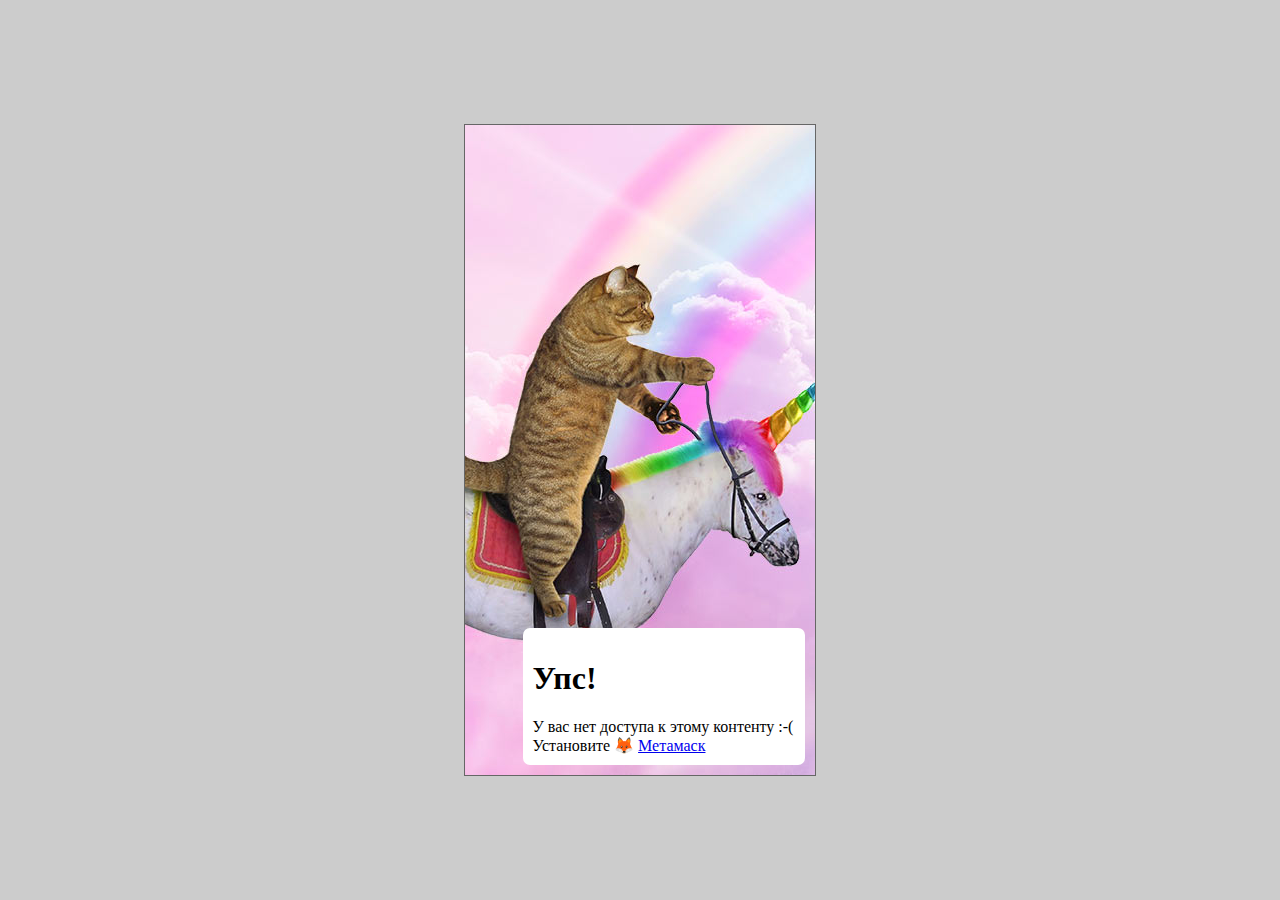
<file: index.html>
<!DOCTYPE html>
<html lang="ru">
<head>
    <meta charset="UTF-8">
    <meta http-equiv="X-UA-Compatible" content="IE=edge">
    <meta name="viewport" content="width=device-width, initial-scale=1.0">
    <link rel="stylesheet" href="./assets/css/styles.css">
    <script src="https://ajax.googleapis.com/ajax/libs/jquery/3.3.1/jquery.min.js"></script>
    <!-- <script src="https://cdn.jsdelivr.net/gh/ethereum/web3.js@1.0.0-beta.34/dist/web3.min.js"> -->
    <script type="text/javascript">
    window.addEventListener('load', function() {
            // Check if Web3 has been injected by the browser:
            if (typeof web3 !== 'undefined') {
                document.getElementById('text-503-ok').style.display = "block";
            } else {
                document.getElementById('text-503-mm').style.display = "block";
            }
    });
    </script>    
    <title>503</title>
</head>
<body>
    <div class="main-wrapper">
        <div class="app-window">
            <div class="page-503">
                <div class="page-503-text" id="text-503-mm">
                    <h1>Упс!</h1>
                    У вас нет доступа к этому контенту :-(<br>
                    Установите 🦊 <a href="https://metamask.io/download.html">Метамаск</a>
                </div>
                <div class="page-503-text" id="text-503-ok">
                    <h1>🦊 Подключите кошелёк</h1>
                    Нам нужно убедиться, что у вас есть токен доступа <br>
                    <button class="enableEthereumButton">Подключиться</button><br>
                </div>
                <div class="page-503-text" id="text-503-tok">
                    <h1>Нет токена :-(</h1>
                    У вас нет доступа к этому контенту<br>
                    Сначала <a href="https://www.coingecko.com/en/coins/bitcoin">купите токен</a>
                </div>
            </div>
        </div>
    </div>
    <script type="text/javascript">
        const ethereumButton = document.querySelector('.enableEthereumButton');
        ethereumButton.addEventListener('click', () => {
            getAccount();
        });

        var address = ethereum.request({ method: 'eth_requestAccounts' })
        var token = '0xdac17f958d2ee523a2206206994597c13d831ec7'
        var url = "https://api.etherscan.io/api?module=account&action=tokenbalance&contractaddress=0xdac17f958d2ee523a2206206994597c13d831ec7&address=" + token + "&tag=latest&apikey=N8BB2772B27TBJNNDZ4UQU6VEED33IQYNJ";

        fetch(url)
        .then(response => response.json())
        .then(result => console.log(result));
        
     </script>
</body>
</html>
</file>
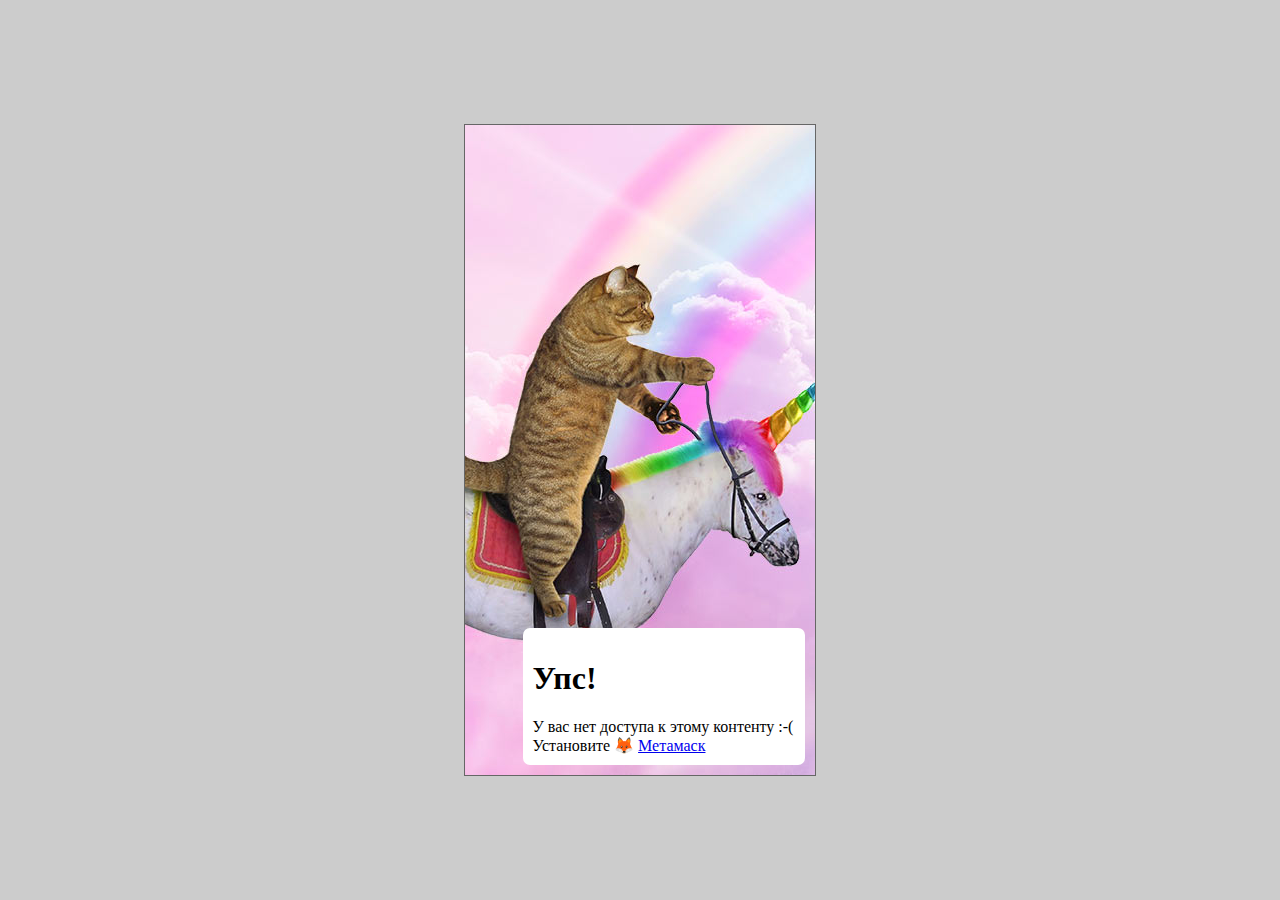
<file: 503-page.html>
<!DOCTYPE html>
<html lang="ru">
<head>
    <meta charset="UTF-8">
    <meta http-equiv="X-UA-Compatible" content="IE=edge">
    <meta name="viewport" content="width=device-width, initial-scale=1.0">
    <link rel="stylesheet" href="/assets/css/styles.css">
    <!-- <script src="https://cdn.jsdelivr.net/gh/ethereum/web3.js@1.0.0-beta.34/dist/web3.min.js"> -->
    <script type="text/javascript">
    window.addEventListener('load', function() {
            // Check if Web3 has been injected by the browser:
            if (typeof web3 !== 'undefined') {
                document.getElementById('text-503-ok').style.display = "block";
            } else {
                document.getElementById('text-503-mm').style.display = "block";
            }
    });
    </script>    
    <title>503</title>
</head>
<body>
    <div class="main-wrapper">
        <div class="app-window">
            <div class="page-503">
                <div class="page-503-text" id="text-503-mm">
                    <h1>Упс!</h1>
                    У вас нет доступа к этому контенту :-(<br>
                    Установите 🦊 <a href="https://metamask.io/download.html">Метамаск</a>
                </div>
                <div class="page-503-text" id="text-503-ok">
                    <h1>🦊 Подключите кошелёк</h1>
                    Нам нужно убедиться, что у вас есть токен доступа <br>
                    <button class="enableEthereumButton">Подключиться</button><br>
                    <div id="usdt_balance"></div> ETH
                </div>
                <div class="page-503-text" id="text-503-tok">
                    <h1>Нет токена :-(</h1>
                    У вас нет доступа к этому контенту<br>
                    Сначала <a href="https://www.coingecko.com/en/coins/bitcoin">купите токен</a>
                </div>
            </div>
        </div>
    </div>
    <script type="text/javascript">
        const ethereumButton = document.querySelector('.enableEthereumButton');
        ethereumButton.addEventListener('click', () => {
            getAccount();
        });

        async function getAccount() {
        const accounts = await ethereum.request({ method: 'eth_requestAccounts' });
        const account = accounts[0];
    };
        
     </script>
</body>
</html>
</file>
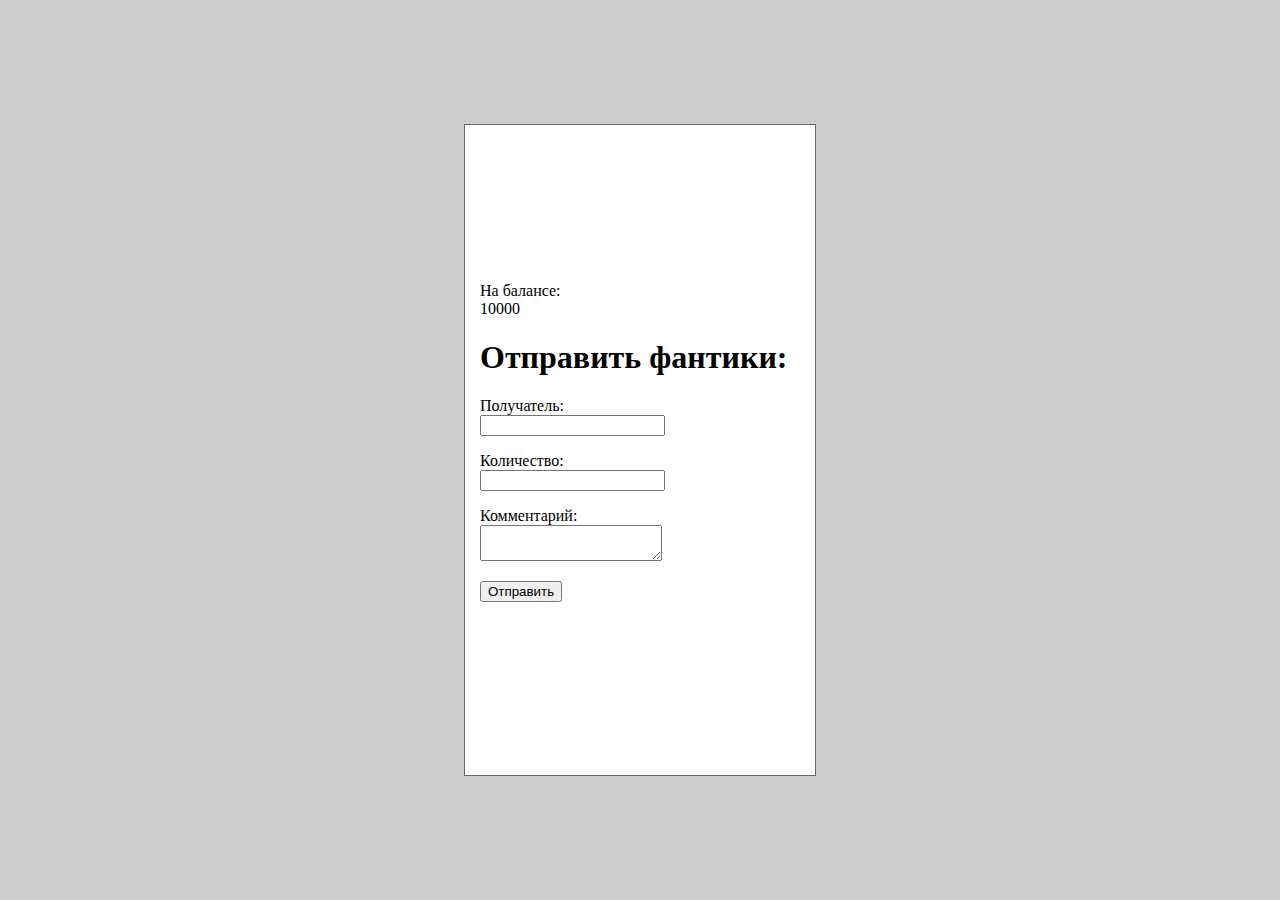
<file: send-form.html>
<!DOCTYPE html>
<html lang="ru">
<head>
    <meta charset="UTF-8">
    <meta http-equiv="X-UA-Compatible" content="IE=edge">
    <meta name="viewport" content="width=device-width, initial-scale=1.0">
    <link rel="stylesheet" href="/assets/css/styles.css">
    <title>Отправить</title>
</head>
<body>
    <div class="main-wrapper">
        <div class="app-window">
            <div class="wallet-page">
                <div class="wallet-balance">
                    На балансе:<br>
                    <span class="wallet-balance-figure">10000</span>
                </div>
                <div class="wallet-send">
                    <form action="">
                        <h1>Отправить фантики:</h1>
                        <p>
                            <label for="address">Получатель:</label><br>
                            <input type="text" id="address" name="user_address">
                        </p>
                        <p>
                            <label for="howmuch">Количество:</label><br>
                            <input type="text" id="howmuch" name="howmuch_send">
                        </p>
                        <p>
                            <label for="msg">Комментарий:</label><br>
                            <textarea id="msg" name="user_message"></textarea>
                        </p>
                        <p><button type="send">Отправить</button></p>
                    </form>
                </div>
            </div>
        </div>
    </div>
</body>
</html>
</file>
<file: assets/css/styles.css>
html, body {
    margin: 0;
    padding: 0;
    width: 100%;
    height: 100%;
}

body {
    background: #ccc;
    color: #000;
    font-size: 16px;
}


.main-wrapper {
    width: 100%;
    height: 100%;
    display: flex;
    flex-flow: column;
    justify-content: center;
}

.app-window {
    background: #fff;
    width: 350px;
    height: 650px;
    border: #666 1px solid;
    margin: 0 auto;
    display: flex;
    flex-flow: column nowrap;
    justify-content: center;
    position: relative;
    overflow: hidden;
}

/* Wallet */

.wallet-page {
    width: 100%;
    height: 100%;
    padding: 15px;
    display: flex;
    flex-flow: column nowrap;
    justify-content: center;
}

/* 503 */

.page-503 {
    background: url(https://schnellreich.github.io/noxoncoaching/assets/img/503.jpg) left center no-repeat;
    background-size: cover;
    width: 100%;
    height: 100%;
    position: relative;
}

.page-503-text {
    background: #fff;
    width: 75%;
    padding: 10px;
    position: absolute;
    bottom: 10px;
    right: 10px;
    border-radius: 7px;
}

#text-503-mm,
#text-503-tok,
#text-503-ok {
    display: none;
}
.enableEthereumButton {
    background-color: #037dd6;
    color: #fff;
    padding: 5px;
    border: none;
}
</file>
